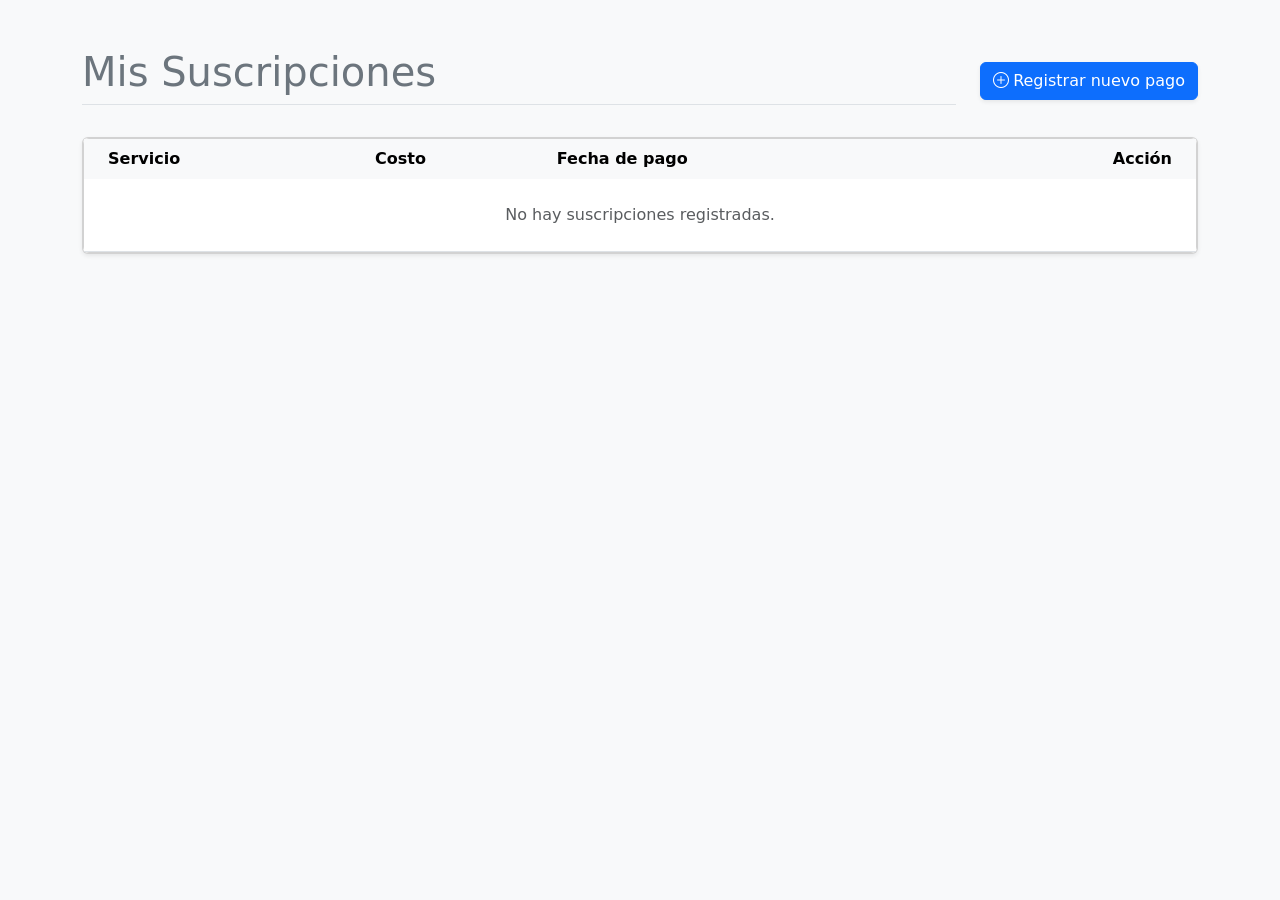
<file: src/index.html>
<!DOCTYPE html>
<html lang="es">
<head>
    <meta charset="UTF-8">
    <meta name="viewport" content="width=device-width, initial-scale=1.0">
    <title>Gestor de Suscripciones</title>
    <!--Link de Bootstrap-->
    <link href="https://cdn.jsdelivr.net/npm/bootstrap@5.3.0/dist/css/bootstrap.min.css" rel="stylesheet">
    <link rel="stylesheet" href="https://cdn.jsdelivr.net/npm/bootstrap-icons@1.11.1/font/bootstrap-icons.css">
</head>
<body class="bg-light">
    <div class="container mt-5">
        <div class="row mb-4 align-items-center">
            <div class="col">
                <h1 class="text-secondary border-bottom pb-2">Mis Suscripciones</h1>
            </div>
            <div class="col-auto">
                <a href="registro.html" class="btn btn-primary shadow-sm">
                    <i class="bi bi-plus-circle me-1"></i>Registrar nuevo pago
                </a>
            </div>
        </div>
        <div class="card shadow-sm">
            <div class="card body p-0">
                <table class="table table-hover aligne middle mb-0">
                    <thead class="table-light text-secondary">
                        <tr>
                            <th class="ps-4 border-0">Servicio</th>
                            <th class="border-0">Costo</th>
                            <th class="border-0">Fecha de pago</th>
                            <th class="text-end pe-4 border-0">Acción</th>
                        </tr>
                    </thead>
                    <tbody id="tablaCuerpo">
                        <!--Acá van las filas registradas-->
                    </tbody>
                </table>
            </div>
        </div>
    </div>
    <!--lógica-->
    <script src="js/almacen.js"></script>
    <script src="js/lista.js"></script>
</body>
</html>
</file>
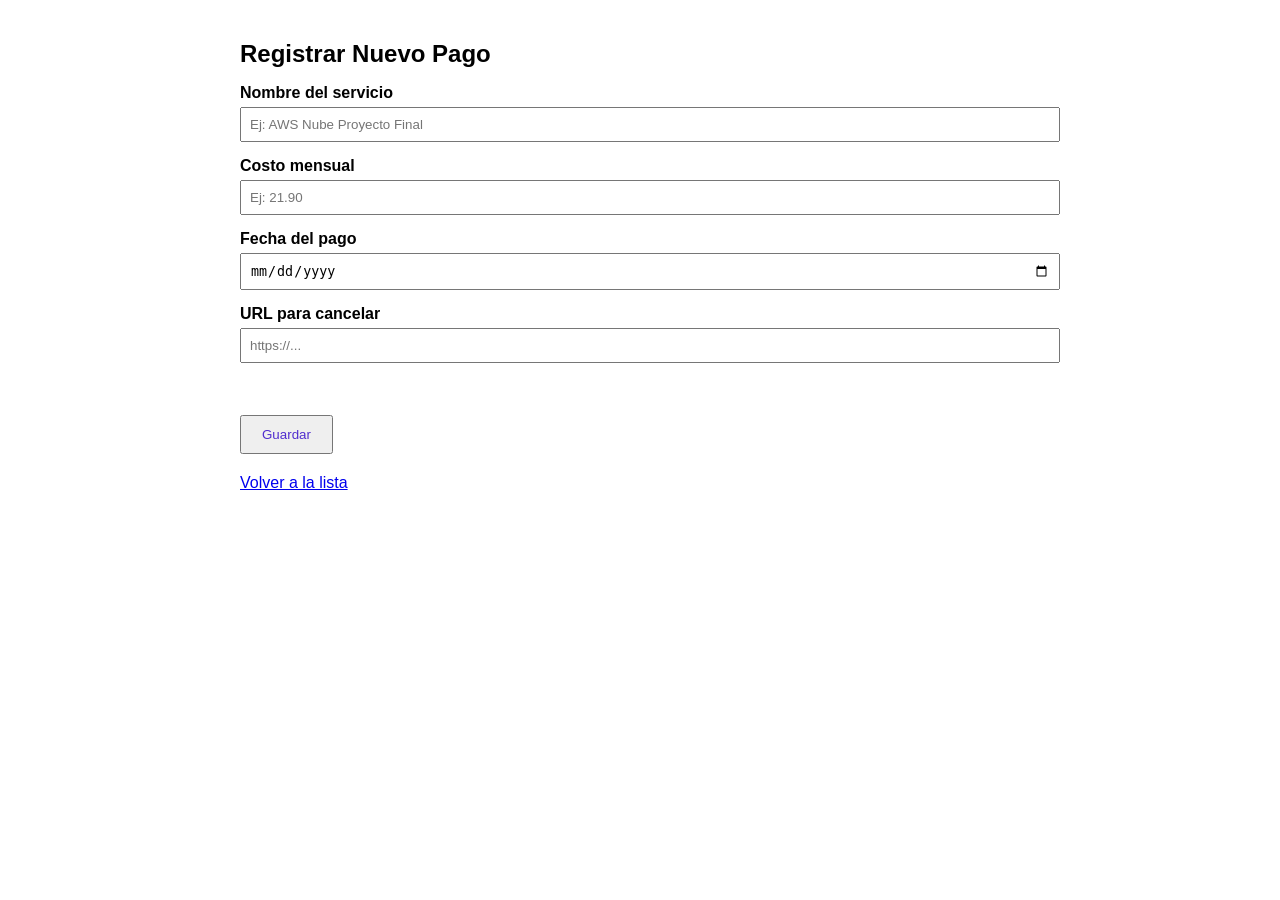
<file: src/registro.html>
<!DOCTYPE html>
<html lang="es">
<head>
    <meta charset="UTF-8">
    <title>Registrar Nuevo Pago</title>
    <link rel="stylesheet" href="css/estilos.css">
</head>
<body>

    <h1>Registrar Nuevo Pago</h1>

    <form id="formPago">
        <label for="inpNombre">Nombre del servicio</label>
        <input type="text" id="inpNombre" placeholder="Ej: AWS Nube Proyecto Final">
        
        <label for="inpCosto">Costo mensual</label>
        <input type="number" id="inpCosto" step="0.01" min="0" placeholder="Ej: 21.90">

        <label for="inpFecha">Fecha del pago</label>
        <input type="date" id="inpFecha">

        <label for="inpUrl">URL para cancelar</label>
        <input type="url" id="inpUrl" placeholder="https://...">

        <p id="msjError"></p>

        <button type="submit" class="boton">Guardar</button>
    </form>

    <a href="index.html">Volver a la lista</a>

    <script src="js/almacen.js"></script>
    <script src="js/registro.js"></script>
</body>
</html>
</file>
<file: src/css/estilos.css>
body {
    font-family: Arial, sans-serif;
    max-width: 800px;
    margin: 40px auto;
    padding: 0 20px;
}

h1 {
    font-size: 24px;
}

table {
    width: 100%;
    border-collapse: collapse;
    table-layout: fixed;
    margin-top: 20px;
}

th, td {
    border: 1px solid #999;
    padding: 10px;
    text-align: left;
}

th {
    background-color: #eee;
}

th:nth-child(1) { width: 35%; }
th:nth-child(2) { width: 15%; }
th:nth-child(3) { width: 25%; }
th:nth-child(4) { width: 25%; }

label {
    display: block;
    margin-bottom: 5px;
    font-weight: bold;
}

input {
    display: block;
    width: 100%;
    padding: 8px;
    margin-bottom: 15px;
}

#msjError {
    color: red;
    min-height: 20px;
}

button{
    padding: 10px 20px;
    cursor: pointer;
    color: #502dce;
}

form {
    margin-bottom: 20px;
}
</file>
